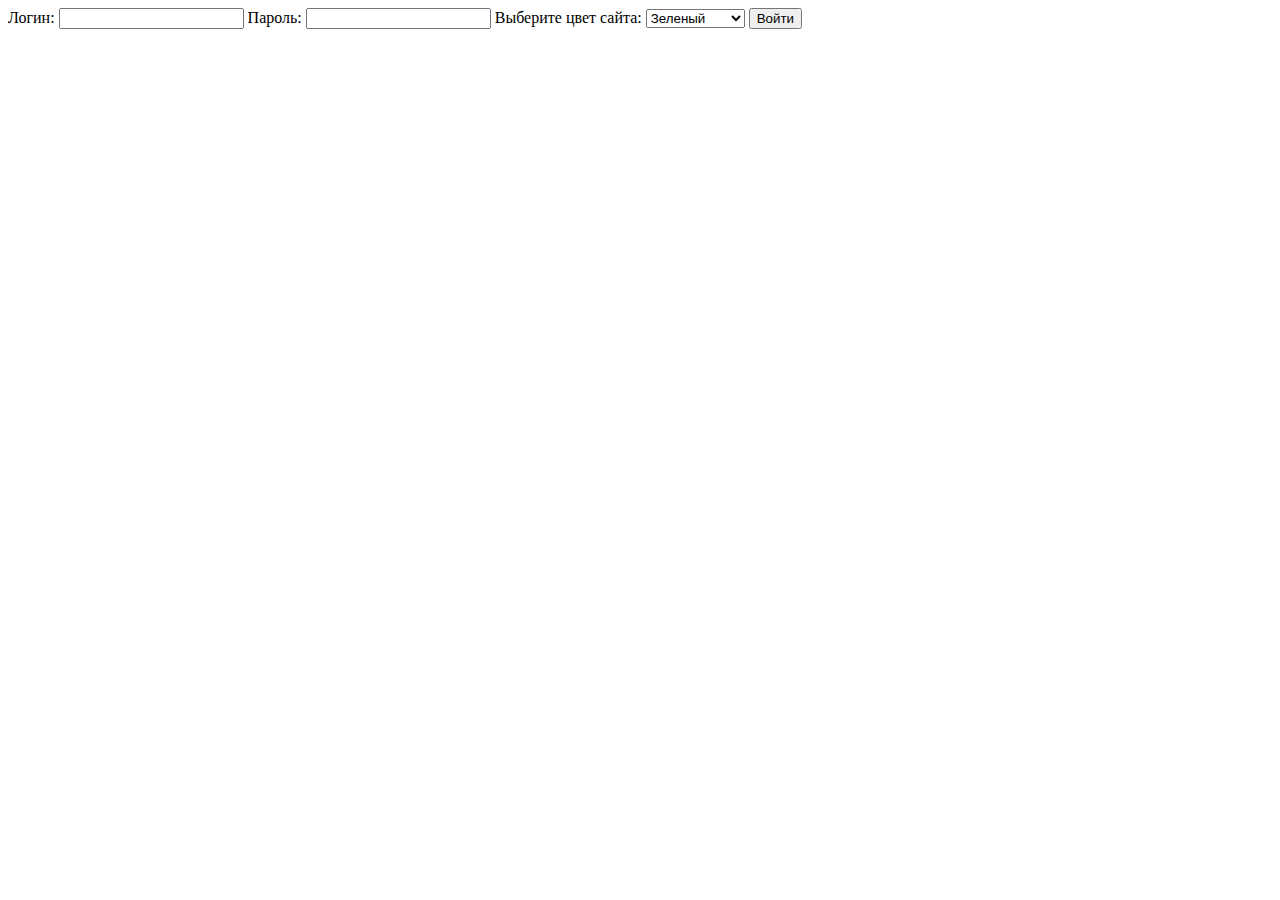
<file: color/index.html>
<!DOCTYPE html>
<html>
<head>
    <meta charset="UTF-8">
    <title>Авторизация</title>
</head>
<body>
<form method="POST" action="login.php">
    Логин: <input type="text" name="login">
    Пароль: <input type="password" name="pass">
    Выберите цвет сайта: <select name="colors">
        <option value="#98ff98">Зеленый</option>
        <option value="#9999ff">Синий</option>
        <option value="#ffff85">Желтый</option>
        <option value="#ffb6c1">Розовый</option>
        <option value="#c9a0dc">Фиолетовый</option>
    </select>
    <input type="submit" value="Войти">
</form>
</body>
</html>
</file>
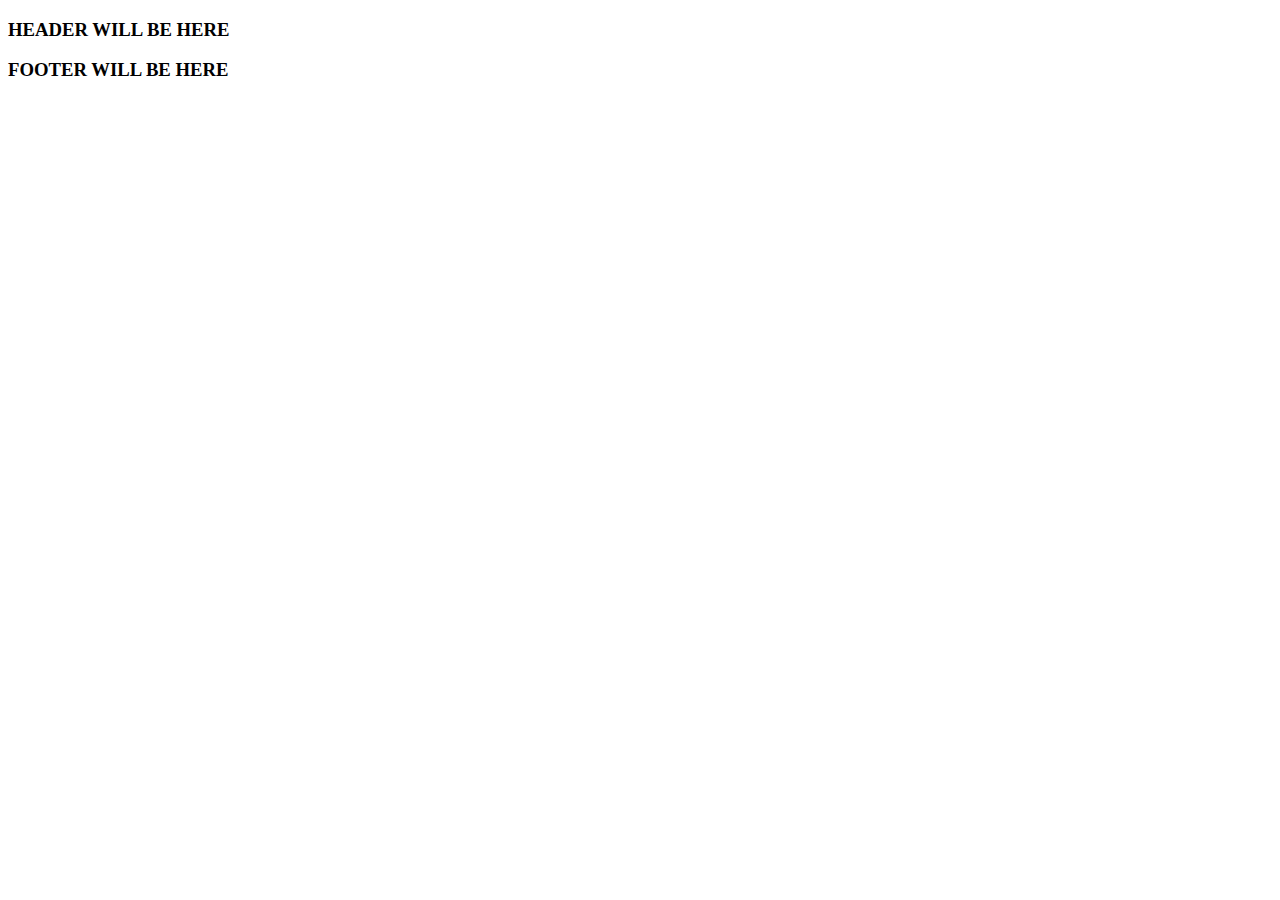
<file: mvc/views/default.html>
<!DOCTYPE html>
<html>
<head>
  <title><?=Config::get('site_name')?></title>
  <meta charset="utf-8">
  <link rel="stylesheet" href="https://maxcdn.bootstrapcdn.com/bootstrap/4.0.0-beta.2/css/bootstrap.min.css" integrity="sha384-PsH8R72JQ3SOdhVi3uxftmaW6Vc51MKb0q5P2rRUpPvrszuE4W1povHYgTpBfshb" crossorigin="anonymous">
  </head>
<body>
	<nav class="navbar navbar-expand-lg navbar-light bg-dark">
		<h3>HEADER WILL BE HERE</h3>
	</nav>
    
    <div class="container">
  		<div class="row">
    		<div class="col-12">
    			<?=$data['content']?>
    		</div>
    	</div>
    </div>

    <div class="footer">
    	<h3>FOOTER WILL BE HERE</h3>
    </div>
    <script src="https://code.jquery.com/jquery-3.2.1.slim.min.js" integrity="sha384-KJ3o2DKtIkvYIK3UENzmM7KCkRr/rE9/Qpg6aAZGJwFDMVNA/GpGFF93hXpG5KkN" crossorigin="anonymous"></script>
    <script src="https://cdnjs.cloudflare.com/ajax/libs/popper.js/1.12.3/umd/popper.min.js" integrity="sha384-vFJXuSJphROIrBnz7yo7oB41mKfc8JzQZiCq4NCceLEaO4IHwicKwpJf9c9IpFgh" crossorigin="anonymous"></script>
    <script src="https://maxcdn.bootstrapcdn.com/bootstrap/4.0.0-beta.2/js/bootstrap.min.js" integrity="sha384-alpBpkh1PFOepccYVYDB4do5UnbKysX5WZXm3XxPqe5iKTfUKjNkCk9SaVuEZflJ" crossorigin="anonymous"></script>
</body>
</html>
</file>
